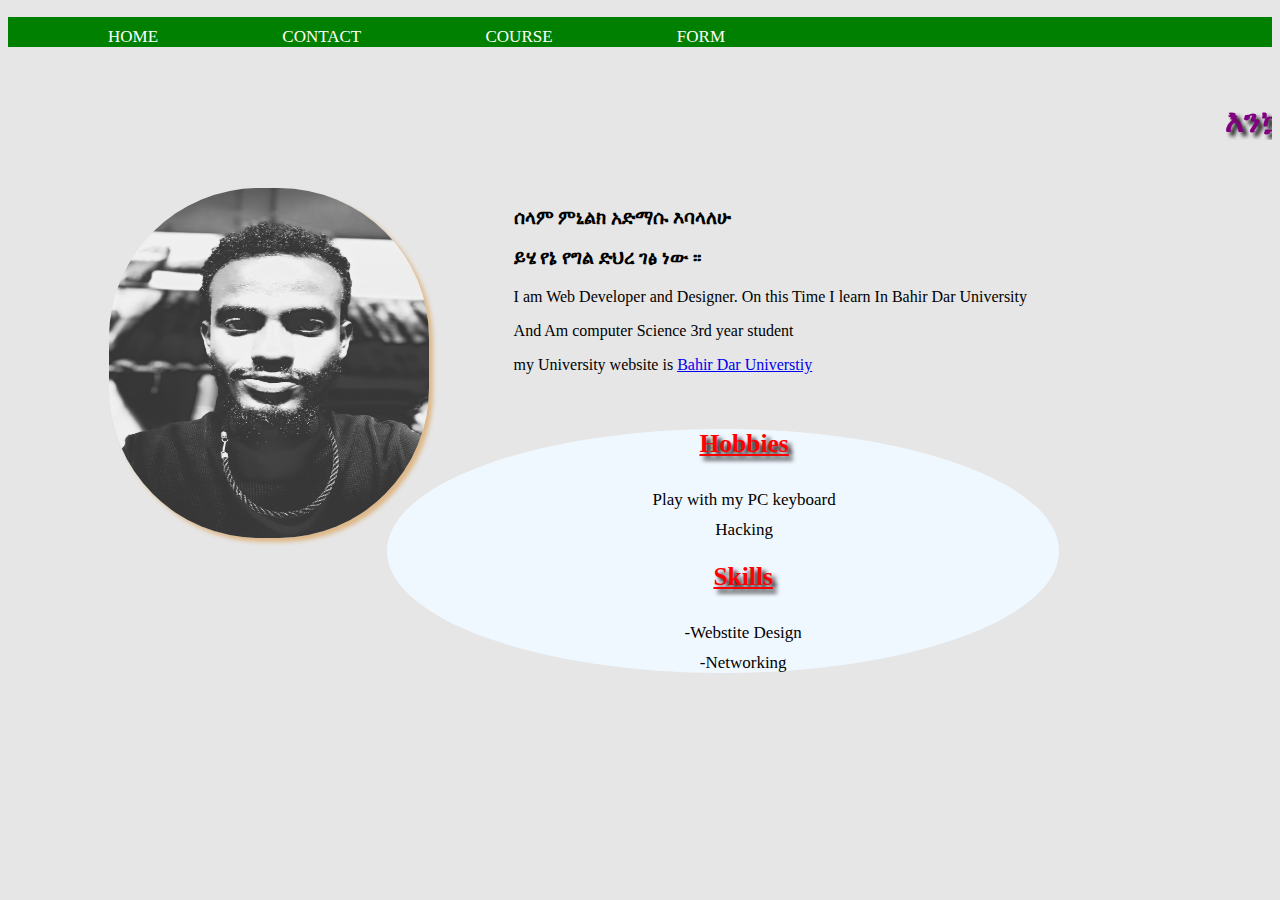
<file: index.html>
<!DOCTYPE html>
<html>
<head> 
<link rel="stylesheet" href="style.css">
</head>
<body>
    
<div>
    <ul>
        <li> <a href="index.html" > HOME </a></li>
        <li> <a href="contact.html">CONTACT </a></li>
        <li><a href="course.html">COURSE</a></li>
        <li><a href="form.html">FORM</a></li>

    </ul>
</div>
<br>
<P > <h1>  <u> <marquee> እንኳን ደህና መጡ</marquee> </u></h1>  </P>
<br>
<img src="1.jpg" alt="my pic">

<div class="about">
    <h3><p>ሰላም ምኒልክ አድማሱ እባላለሁ</p> 
<p>ይሄ የኔ የግል ድህረ ገፅ ነው ፡፡</p> </h3>
<p>I am Web Developer and Designer. On this Time I learn In Bahir Dar University</p>
<p>And Am computer Science 3rd year student</p>
<p> my University website is <a href="http://www.bdu.edu.et"> Bahir Dar Universtiy</a></p>
</div>

<br>
<ul class="hob">  
    <h2> <b> <u> Hobbies </u></b></h2>
    <li> Play with my PC keyboard </li> <br>
    <li> Hacking </li>

    <h2> <b> <u> Skills </u></b></h2>
    
<li>-Webstite Design </li> <br>
<li>-Networking </li>
</ul>























</body>
</html>
</file>
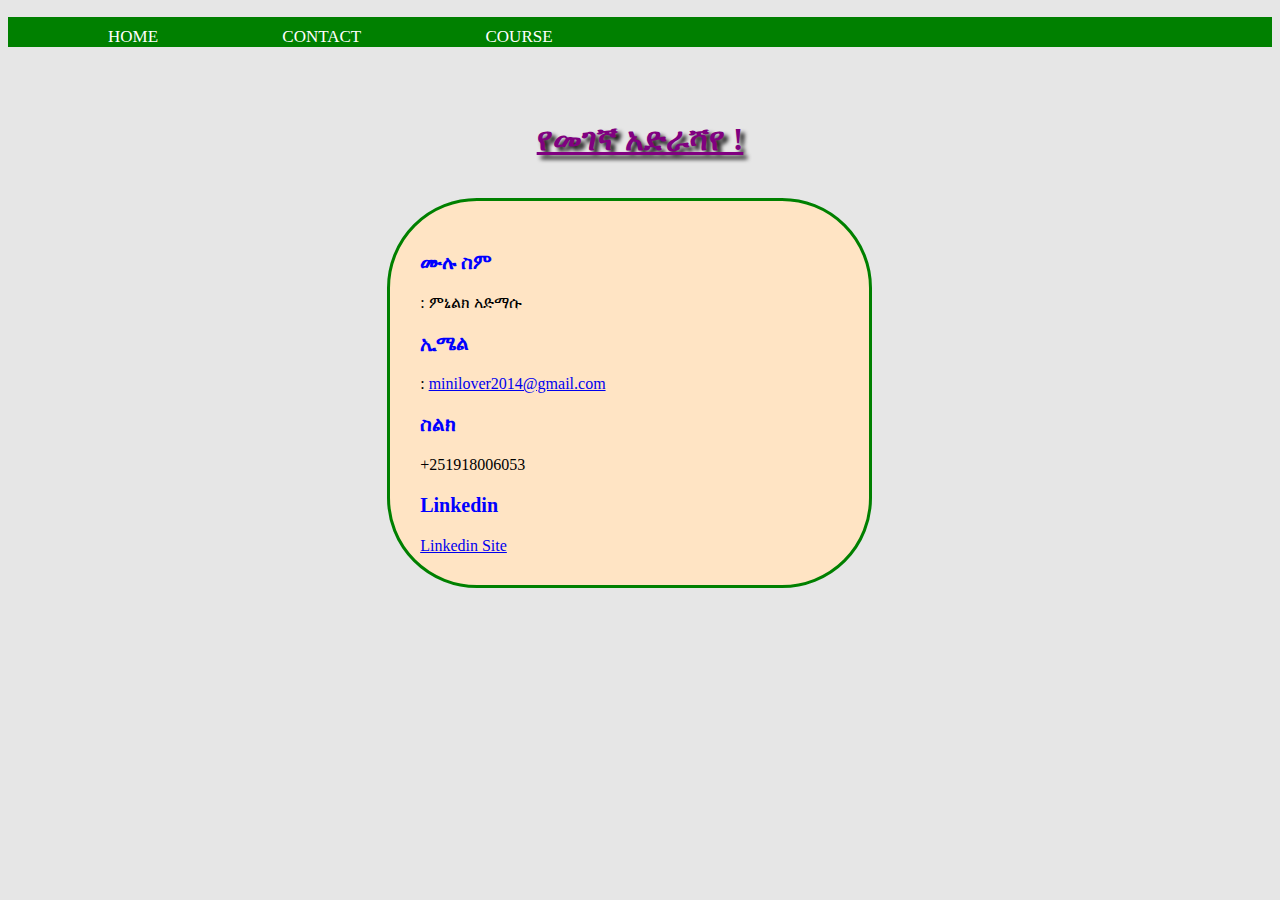
<file: contact.html>
<!DOCTYPE html>
<html>
<head> 
    <title>Contact Information</title>
<link rel="stylesheet" href="style.css">
</head>
<body>
    
<div>
    <ul>
        <li> <a href="index.html" > HOME </a></li>
        <li> <a href="contact.html">CONTACT </a></li>
        <li><a href="course.html">COURSE</a></li>

    </ul>
</div>
<br> <br>
<P > <h1>  <u> የመገኛ አድራሻየ  ! </u></h1>  </P>
<br>

<div class="info">
 <p>ሙሉ ስም </p>: ምኒልክ አድማሱ <br>
 
 <p>ኢሜል</p> : <a href="mailto:minilover2014@gmail.com" > minilover2014@gmail.com</a> <br>
 <p>ስልክ</p> +251918006053 <br>
 <p>Linkedin </p>
 <a href="https://www.linedin.com/menelik2"> Linkedin Site</a>  <br>
</div>









</body>
</html>
</file>
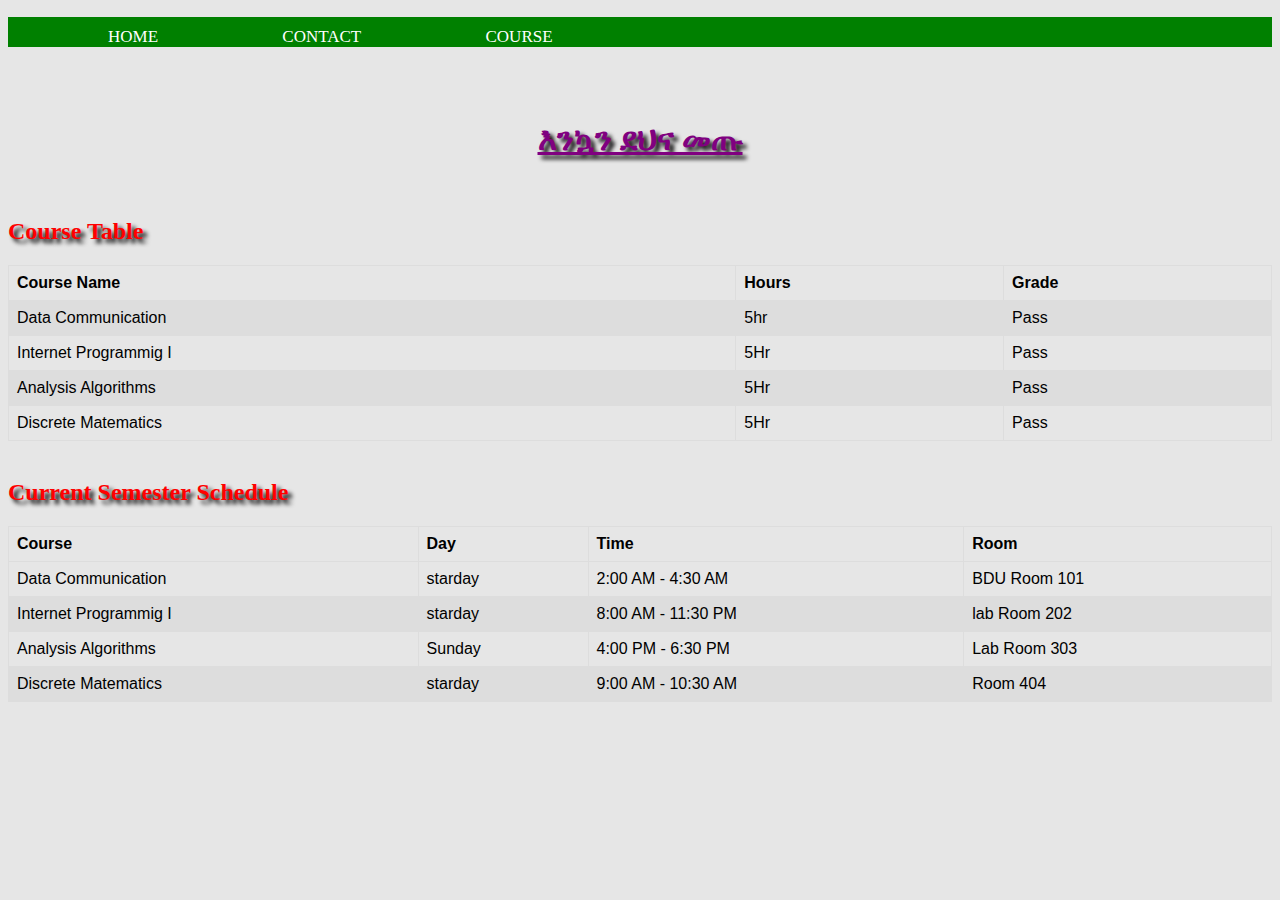
<file: course.html>
<!DOCTYPE html>
<html>
<head> 
<link rel="stylesheet" href="style.css">
</head>
<body>
    
<div>
    <ul>
        <li> <a href="index.html" > HOME </a></li>
        <li> <a href="contact.html">CONTACT </a></li>
        <li><a href="course.html">COURSE</a></li>

    </ul>
</div>
<br> <br>
<P > <h1>  <u> እንኳን ደህና መጡ </u></h1>  </P>
<br>



<h2>Course Table</h2>

<table>
  <tr>
    <th>Course Name</th>
    <th>Hours</th>
    <th>Grade</th>
  </tr>
  <tr>
    <td>Data Communication </td>
    <td>5hr</td>
    <td>Pass</td>
  </tr>
  <tr>
    <td>Internet Programmig I</td>
    <td>5Hr</td>
    <td>Pass</td>
  </tr>
  <tr>
    <td>Analysis Algorithms</td>
    <td>5Hr</td>
    <td>Pass</td>
  </tr>
  <tr>
    <td>Discrete Matematics</td>
    <td>5Hr</td>
    <td>Pass</td>
  </tr>
  
</table>

<br>



<h2>Current Semester Schedule</h2>
            <table>
                <thead>
                    <tr>
                        <th>Course</th>
                        <th>Day</th>
                        <th>Time</th>
                        <th>Room</th>
                    </tr>
                </thead>
                <tbody>
                    <tr>
                        <td>Data Communication</td>
                        <td>starday</td>
                        <td>2:00 AM - 4:30 AM</td>
                        <td>BDU Room 101</td>
                    </tr>
                    <tr>
                        <td>Internet Programmig I</td>
                        <td>starday</td>
                        <td>8:00 AM - 11:30 PM</td>
                        <td>lab Room 202</td>
                    </tr>
                    <tr>
                        <td>Analysis Algorithms</td>
                        <td>Sunday</td>
                        <td>4:00 PM - 6:30 PM</td>
                        <td> Lab Room 303</td>
                    </tr>
                    <tr>
                        <td>Discrete Matematics</td>
                        <td>starday</td>
                        <td>9:00 AM - 10:30 AM</td>
                        <td>Room 404</td>
                    </tr>
                    
                </tbody>
            </table>

</body>
</html>
</file>
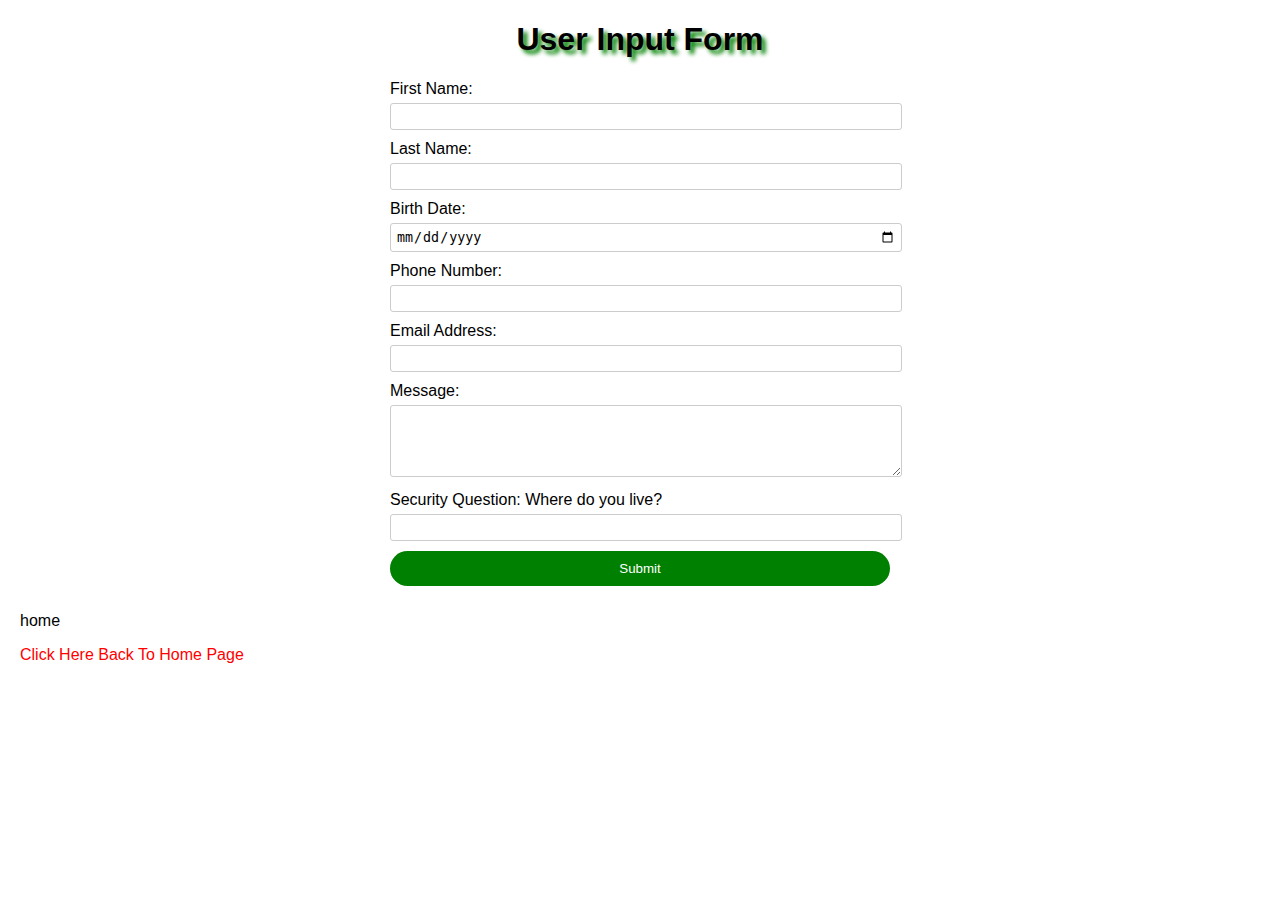
<file: form.html>
<!DOCTYPE html>
<html>
<head>
    <title>User Input Form</title>
    <style>
        body {
            font-family: Arial, sans-serif;
            margin: 20px;
        }

        h1 {
            text-align: center;
            text-shadow: 4px 4px 4px green;
        }

        form {
            max-width: 500px;
            margin: 0 auto;
        }

        label {
            display: block;
            margin-bottom: 5px;
        }

        input, textarea {
            width: 100%;
            padding: 5px;
            margin-bottom: 10px;
            border: 1px solid #ccc;
            border-radius: 3px;
        }

        input[type="submit"] {
            background-color:green;
            color: white;
            padding: 10px 20px;
            border: none;
            border-radius: 30px;
            cursor: pointer;
        }

      
        a{
            color: red;
        }
    </style>
    <script>
        function validateForm() {
           
            var firstName = document.getElementById("firstName").value;
            var lastName = document.getElementById("lastName").value;
            var birthDate = document.getElementById("birthDate").value;
            var phoneNumber = document.getElementById("phoneNumber").value;
            var emailAddress = document.getElementById("emailAddress").value;
            var message = document.getElementById("message").value;
            var securityQuestion = document.getElementById("securityQuestion").value;

          
            if (firstName.trim() === "" || lastName.trim() === "") {
                alert("Please enter both your first and last name.");
                return false;
            }

            
            var currentDate = new Date();
            var birthDateObj = new Date(birthDate);
            if (birthDateObj > currentDate) {
                alert("Please enter a valid birth date.");
                return false;
            }

            // Validate phone number
            var phones = /^\d{10}$/;
            if (!phones.test(phoneNumber)) {
                alert("Please enter a valid 10 digit phone number.");
                return false;
            }

            // Validate email address
            var emails = /^[^\s@]+@[^\s@]+\.[^\s@]+$/;
            if (!emails.test(emailAddress)) {
                alert("Please enter a valid email address.");
                return false;
            }

            // Validate message
            if (message.trim() === "") {
                alert("Please enter a message.");
                return false;
            }

            
            if (securityQuestion.trim() !== "Bahir Dar") {
                alert("Incorrect answer. Type Bahir Dar ");
                return false;
            }

            
            return true;
        }
    </script>
</head>
<body>
    <h1>User Input Form</h1>
    
  <form onsubmit="if (validateForm()) { window.location.href = 'https://menelik2.github.io/bdu.github.io/index.html'; }">
        <label for="firstName">First Name:</label>
        <input type="text" id="firstName" name="firstName" required>
        <br>
        <label for="lastName">Last Name:</label>
        <input type="text" id="lastName" name="lastName" required>
        <br>
        <label for="birthDate">Birth Date:</label>
        <input type="date" id="birthDate" name="birthDate" required>
        <br>
        <label for="phoneNumber">Phone Number:</label>
        <input type="tel" id="phoneNumber" name="phoneNumber" required>
        <br>
        <label for="emailAddress">Email Address:</label>
        <input type="email" id="emailAddress" name="emailAddress" required>
        <br>
        <label for="message">Message:</label>
        <textarea id="message" name="message" rows="4" cols="50" required></textarea>
        <br>
        <label for="securityQuestion">Security Question: Where do you live?</label>
        <input type="text" id="securityQuestion" name="securityQuestion" required>
        <br>
        <input type="submit" value="Submit" name="submit">
        
    </form>
   <p> home</p>
 <a hrfe="https://menelik2.github.io/bdu.github.io/index.html">Click Here Back To Home Page </a>    
</body>
</html>
</file>
<file: style.css>
body {
    background-color:#e6e6e6;
  }


  ul{
    
    list-style-type:none;
    font-size :17px;
    background-color: green;
    
    }
    
    ul li {
     display: inline-block;
     margin-top: 10px;
    
    }
    
    ul li a {
        text-decoration: none;
         color:white;
         padding: 20px;
        margin: 40px;
       
    
    }
    
    ul li a:hover{
      background-color:tomato;
      color:black;
      font-size: 18px;
    
    }
    .active a{
    background-color: white;
    color: black;
         
    }
    u:hover{
       color:red;
       background-color: mintcream;
    }

  
    h1{
       text-align: center;
       color:purple;
       text-shadow: 4px 4px 4px black;
    }

    h2{

      color:red;
      text-shadow: 4px 4px 4px black;
      
    }

    img{
        height:350px;
        width: 320px;
        
        border-radius: 150px;
        display:block;
        float:left;
        margin-left: 8%;
        box-shadow: 4px 4px 4px burlywood;
        
    }



    .hob {
       text-align: center; 
      background-color:aliceblue;
    color:black;
    border-radius: 50%;
      width: 50%;
      margin-left: 30%;
    }


    .about{
       margin-left: 40%;
    }


    /* Table */

    table {
        font-family: arial, sans-serif;
        border-collapse: collapse;
        width: 100%;
      }
      
      td, th {
        border: 1px solid #dddddd;
        text-align: left;
        padding: 8px;
      }
      
      tr:nth-child(even) {
        background-color: #dddddd;
      }



      /*አድራሻ */

      .info{
        border-radius: 90px;
        border: solid green;
        margin-left: 30%;
        padding: 30px;
        margin-right: 400px;
       background-color: bisque;
      
        
      }

      .info p{
        font-size:20px;
        font-weight: bolder;
        color: blue;
      }
</file>
